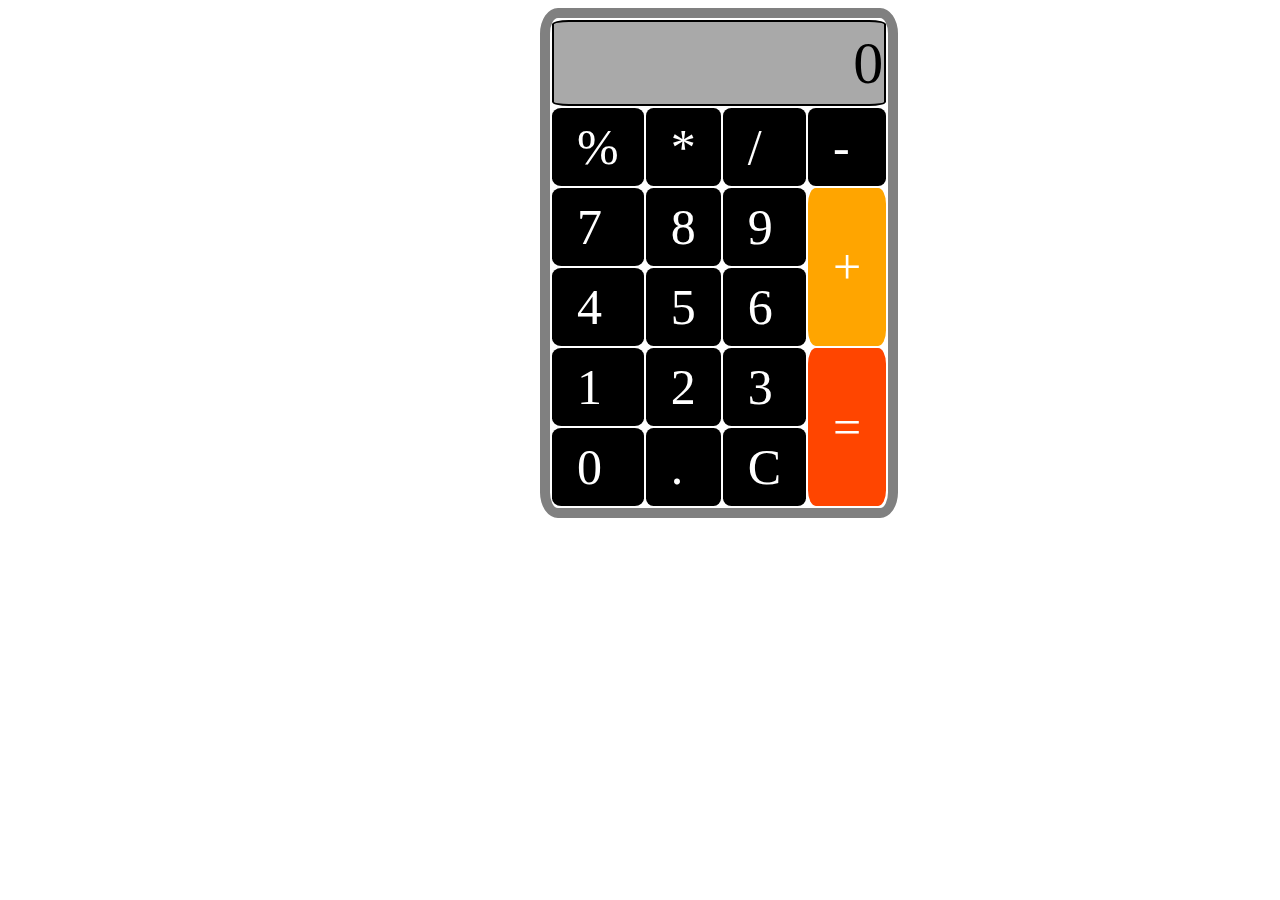
<file: Calculator_v1/index.html>
<!DOCTYPE html>
<html lang="en">
<head>
    <meta charset="UTF-8">
    <meta name="viewport" content="width=device-width, initial-scale=1.0">
    <meta http-equiv="X-UA-Compatible" content="ie=edge">
    <link rel="stylesheet" href="style.css">
    <title>Calculator</title>
</head>
<body>

<div id="calculatorMainDiv">
    <table id = "calcTable">
        <tr>
            <td id ="display" colspan="4" >0</td>
        </tr>
        <tr>
            <td id="percent" class = "calcButtons">%</td>
            <td id="multiplication" class = "calcButtons">*</td>
            <td id="division" class = "calcButtons">/</td>
            <td id="subtract" class ="calcButtons" >-</td>
        </tr>
        <tr>
            <td id="7" class = "numButton">7</td>
            <td id="8" class = "numButton">8</td>
            <td id="9" class = "numButton">9</td>
            <td id="add" class = "calcButtons" rowspan="2">+</td>
        </tr> 
        <tr> 
            <td id="4" class = "numButton">4</td>
            <td id="5" class = "numButton">5</td>
            <td id="6" class = "numButton">6</td>
            
        </tr> 
        <tr> 
            <td id="1" class = "numButton">1</td>
            <td id="2" class = "numButton">2</td>
            <td id="3" class = "numButton">3</td>
            <td id ="equals" class="calcButtons" rowspan="2">=</td>
        </tr>
        <tr> 
            <td id="0" class = "numButton">0</td>
            <td id="decimal" class = "calcButtons" >.</td>
            <td id="Clear" class = "calcButtons" >C</td>
        </tr>
    </table>
</div>
    
<script src="script.js"></script>
</body>
</html>
</file>
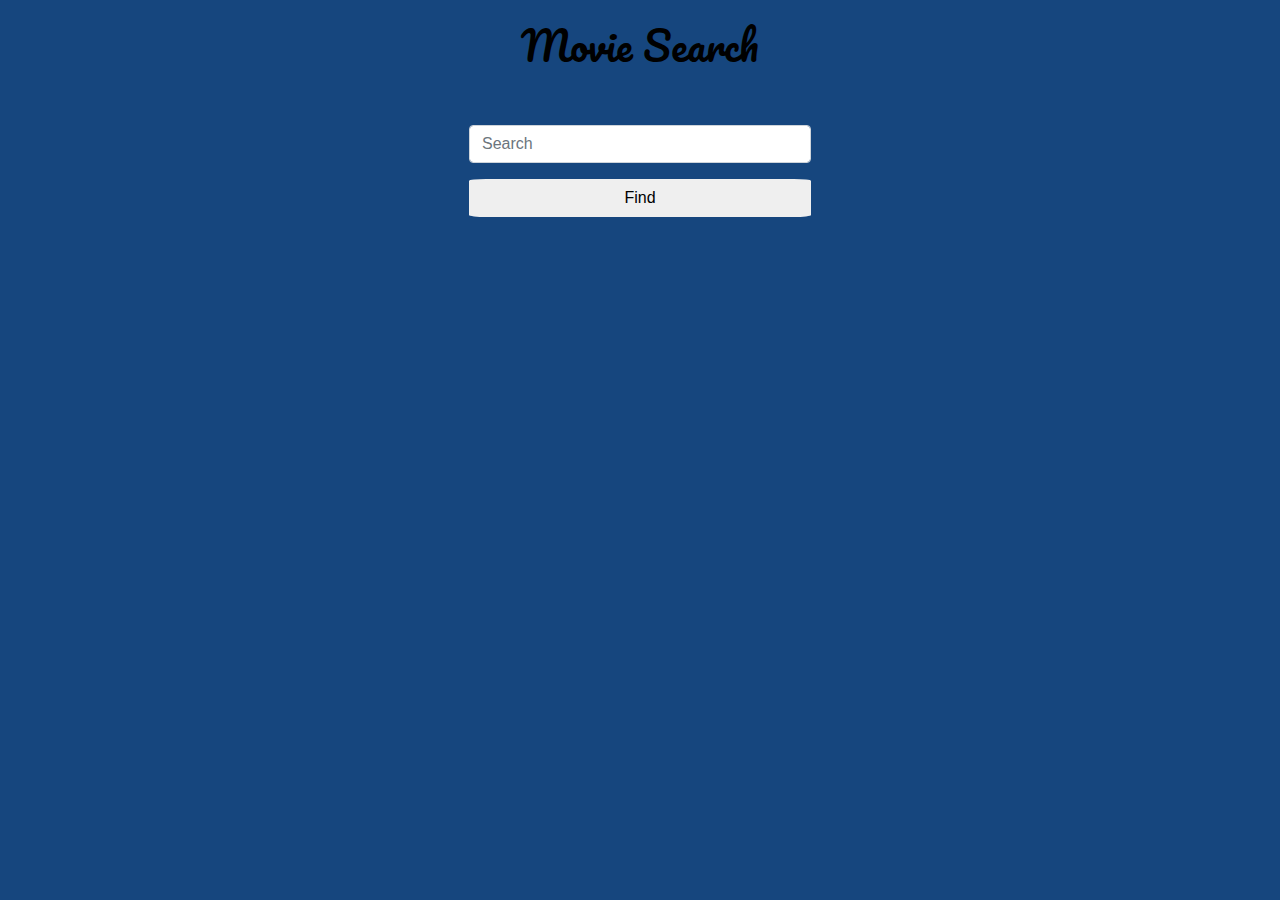
<file: MovieAPI/index.html>
<!DOCTYPE html>
<html lang="en">
<head>
    <meta charset="UTF-8">
    <meta name="viewport" content="width=device-width, initial-scale=1.0">
    <meta http-equiv="X-UA-Compatible" content="ie=edge">
    <link rel="stylesheet" href="https://stackpath.bootstrapcdn.com/bootstrap/4.1.3/css/bootstrap.min.css">
    <link rel="stylesheet" href="style.css">
    <link href="https://fonts.googleapis.com/css?family=Pacifico" rel="stylesheet">
    <title>Movie Search</title>
</head>
<body>
    <div id="wrapper">
        <h1><button id="headerButton">Movie Search</button></h1>
        <div id="formDiv" class="container">
            <div class="row">
                <div id="center">
                        <div role="alert" id="alert">
                        </div>
                    <form action="#" method="get">
                            <div class="form-group">
                                <input type="text" name="movieName" id="movieName" class="form-control" placeholder="Search">
                            </div>
                            <div class="form-group">
                                <input type="submit" value="Find" id="submitButton" class="btn btn-block">
                            </div>
                    </form>
                </div>
            </div>
        </div>
        <div id="listDiv">

        </div>
    </div>

    

    
    <script src="script.js"></script>
</body>
</html>
</file>
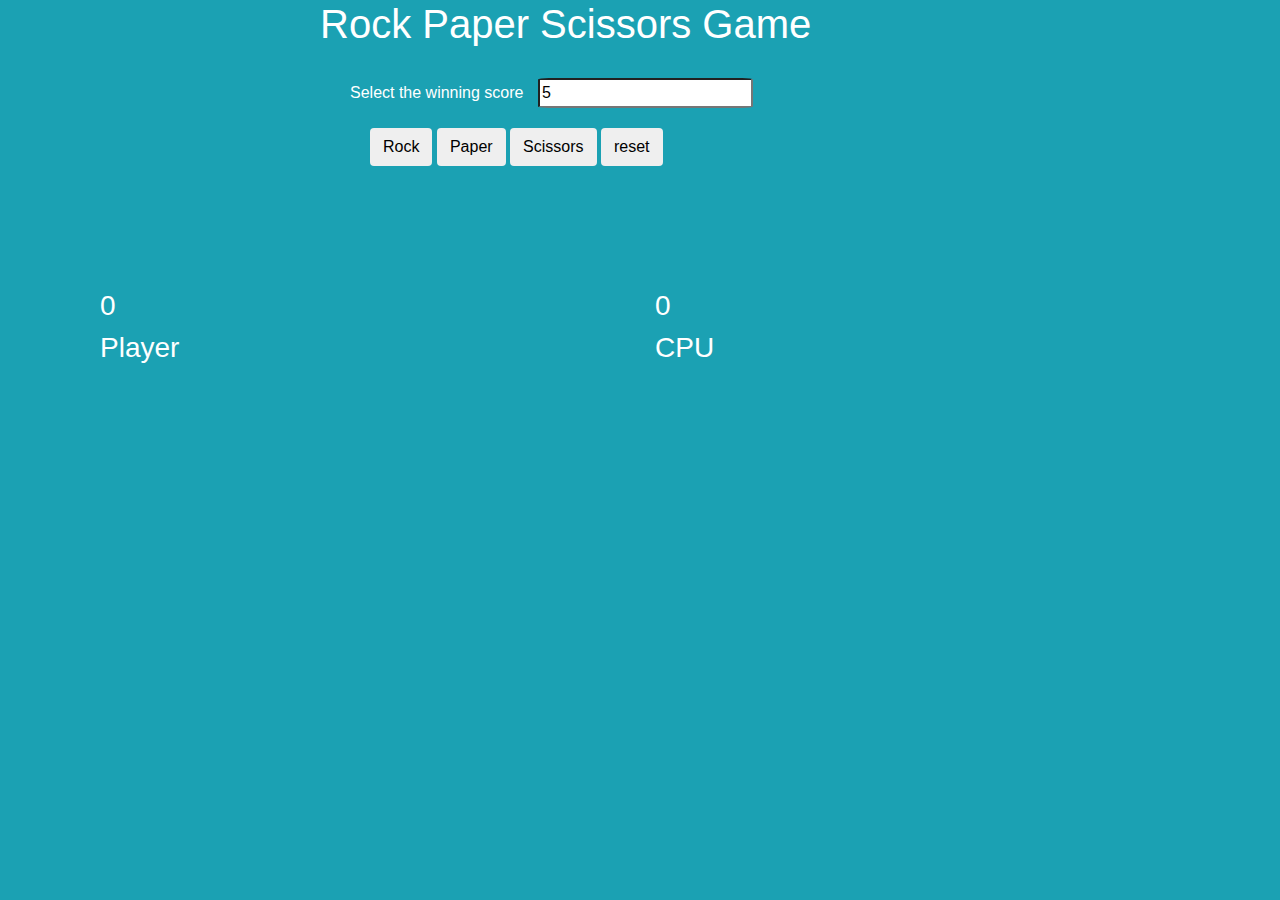
<file: RockPaperScissors/index.html>
<!DOCTYPE html>
<html>
<head>
    <meta charset="utf-8" />
    <meta http-equiv="X-UA-Compatible" content="IE=edge">
    <title>Rock Paper Scissors Game</title>
    <meta name="viewport" content="width=device-width, initial-scale=1">
    <link rel="stylesheet" href="https://stackpath.bootstrapcdn.com/bootstrap/4.1.3/css/bootstrap.min.css">
    <link rel="stylesheet" type="text/css" media="screen" href="style.css" />
</head>
<body>
    
    <h1 id = "title">Rock Paper Scissors Game</h1>

    <div id="game">
        <div id="playingTill">
            <span>Select the winning score</span> <input type="number" name="winScore" id="winScore" value=5>
        </div>

        <div id ="playerMoves">
            <button class="btn" id ="Rock">Rock</button>
            <button class="btn" id ="Paper">Paper</button>
            <button class="btn" id ="Scissors">Scissors</button>
            <button class="btn" id="reset">reset</button>
        </div>
    </div>


    <div class="container">
        <div class="row">

            <div class="col" id = "displayPlayerMove">

            </div>

            <div class="col" id="displayCpuMove">
                
            </div>

        </div>
    </div>

    <div class="container">
        <div class="row">
            <div class="col" id="displayResult">

                <h1 class="empty" id = "displayResultText"></h1>

                <div class="container">
                        <div class="row">
                            <div class="col" id="playerDiv">
                                <h3 id = "playerScore">0</h3>
                                <h3>Player </h3>
                            </div>


                            <div class="col" id="cpuDiv">
                                <h3 id = "cpuScore">0</h3>
                                <h3>CPU</h3>
                            </div>
                    </div>
                </div>
            </div>
        </div>
    </div>
    

</body>
<script src="script.js"></script>
</html>
</file>
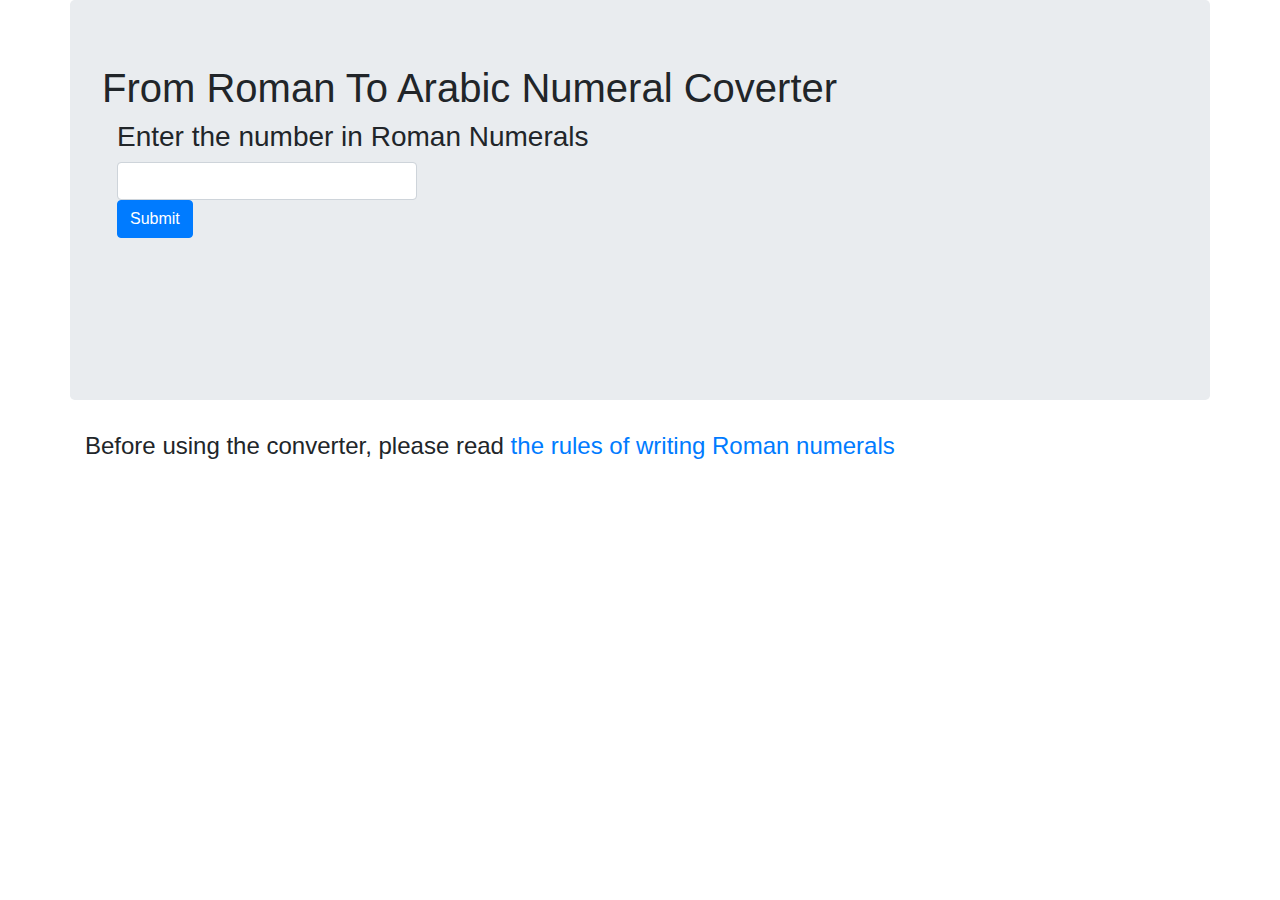
<file: RomanNumeralConverter/index.html>
<!DOCTYPE html>
<html lang="en">
<head>
    <meta charset="UTF-8">
    <meta name="viewport" content="width=device-width, initial-scale=1.0">
    <meta http-equiv="X-UA-Compatible" content="ie=edge">
    <link rel="stylesheet" href="style.css">
    <link rel="stylesheet" href="https://stackpath.bootstrapcdn.com/bootstrap/4.1.3/css/bootstrap.min.css">
    <title>Document</title>
</head>
<body id="bootstrap-overrides">

    <div class="container jumbotron" id="mainDiv">
        <h1>From Roman To Arabic Numeral Coverter</h1>

        <div class="container">
            <h3>Enter the number in Roman Numerals</h3>
            <input type="text" class="form-control" name="roman" id="roman">
            <button type="submit" id="submitBtn" class="btn btn-primary">Submit</button>
        </div>

        <div id="answer" class ="container">

        </div>

    </div>

    <div class="container">
        <h4>Before using the converter, please read <a href="http://sierra.nmsu.edu/morandi/coursematerials/RomanNumerals.html" target="_blank">the rules of writing Roman numerals</a></h4>
    </div>
    
</body>

<script src="script.js"></script>
</html>
</file>
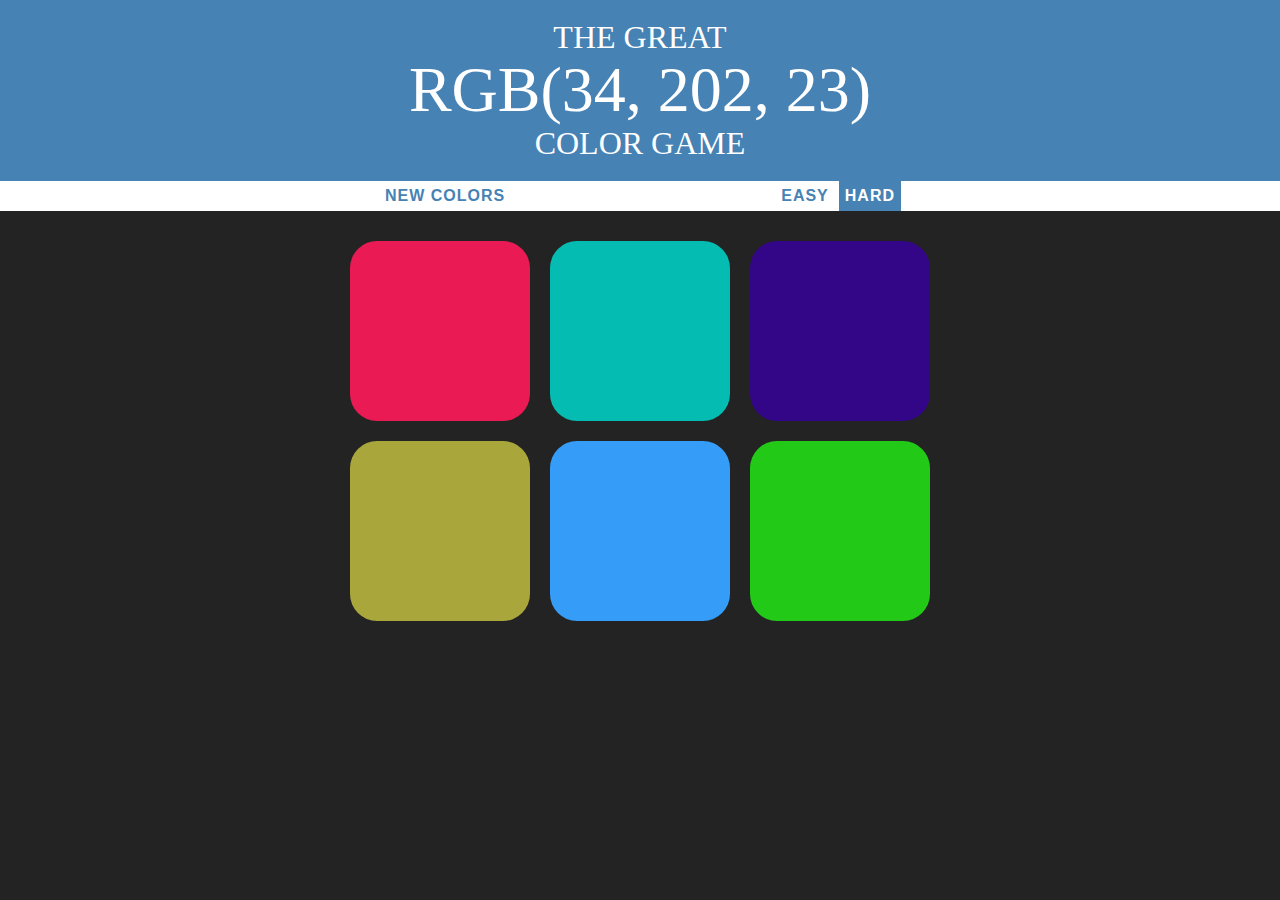
<file: ColorGameProject/colorGame.html>
<!DOCTYPE html>
<html>
<head>
	<title>Color Game</title>
	<link rel="stylesheet" type="text/css" href="colorGame.css">
</head>
<body>
<h1>The Great 
	<br>
	<span id="colorDisplay">RGB</span> 
	<br>
	Color Game
</h1>

<div id="stripe">
	<button id="reset">New Colors</button>
	<span id="message"></span>
	<button class="mode">Easy</button>
	<button class="mode selected">Hard</button>
</div>

<div id="container">
<div class="square"></div>
<div class="square"></div>
<div class="square"></div>
<div class="square"></div>
<div class="square"></div>
<div class="square"></div>
</div>

<script type="text/javascript" src="colorGame.js"></script>
</body>
</html>
</file>
<file: Calculator_v1/style.css>
#calculatorMainDiv{
    height: 300px;
    width: 200px;
    margin: 0 auto;
}

#calcTable{
    border: 10px solid gray;
    border-radius: 5%;
}

.numButton{
    padding: 10px;
    padding-left: 25px;
    padding-right: 25px;
    background:black;
    color:white;
    border-radius: 10%;
    font-size: 50px;
}

.calcButtons{
    padding: 10px;
    padding-left: 25px;
    padding-right: 25px;
    background:black;
    color:white;
    border-radius: 10%;
    font-size: 50px;
}

#add{
    background: orange;
}
#equals{
    background: orangered;
}

#display{
    height: 80px;
    /* width: auto; */
    border-radius: 5%;
    background: darkgray;
    border: 2px solid black;
    font-size: 60px;
    text-align: right;
}
</file>
<file: MovieAPI/style.css>
.movieList li{
    list-style-type: none;
    margin-top: 10px;
}

#wrapper {
    text-align: center;
}
#formDiv {
    display: inline-block;
    margin-top: 20px;
}

#listDiv{
    margin-top: 30px;
}

.movieList{
    margin-top: 20px;
    color: white;
    display: inline-block;
    margin-left: 10px;
    margin-right: 10px;
    
}
#headerButton{
    margin-top:20px;
    background:transparent;
    border:none;
    font-family: 'Pacifico', cursive;

}

#center{
    width: 30%; 
    margin: 25px auto;
}

body{
    background: rgb(22, 70, 126);
}

#submitButton{
    border-radius:5%;
}

a{
    color: white;
}

#imdbIcon{
    margin-right: 5px;
}
</file>
<file: RockPaperScissors/style.css>
body{
    background: rgb(27, 161, 179);
    color: white;
}
#title{
    margin: auto;
    width: 50%;
    padding-bottom: 20px;
}

#winScore{
    border-radius: 5%;
    margin-left: 10px;
}

#playerMoves{
    margin: 20px;
}

.empty{ 
    padding-bottom: 102px;
}

#game{
    margin: auto;
    width: 50%;
    padding-top: 10px;
    padding-left: 30px;
}

#displayResultText{
    margin: auto;
    width: 50%;
}
</file>
<file: ColorGameProject/colorGame.css>
body{
	background-color: #232323;
	margin: 0;
	font-family: "Montserrat", "Avenir";
}

.square {
	width: 30%;
	background: purple;
	padding-bottom: 30%;
	float: left;
	margin: 1.66%;
	border-radius: 15%;
	transition: background 0.6s;
	-webkit-transition: background 0.6s;
	-moz-transition: background 0.6s;
}

#container {
	margin: 20px auto;
	max-width: 600px;
}

h1 {
	color: white;
	font-weight: normal;
	line-height: 1.1;
	text-align: center;
	background: steelblue;
	margin: 0;
	text-transform: uppercase;
	padding: 20px 0;
}

#colorDisplay {
	font-size: 200%;
}

#message {
	display: inline-block;
	width: 20%;
}

#stripe {
	background: white;
	height:30px;
	text-align: center;
}

.selected {
	color: white;
	background: steelblue;
}

button {
	border: none;
	background: none;
	text-transform: uppercase;
	height: 100%;
	font-weight: 700;
	color: steelblue;
	letter-spacing: 1px;
	font-size: inherit;
	transition: all 0.3s;
	-webkit-transition: all 0.3s;
	-moz-transition: all 0.3s;
	outline: none;
}

button:hover {
	color: white;
	background: steelblue;
}
</file>
<file: RomanNumeralConverter/style.css>
#roman{
    width: 300px;
}

/* #bootstrap-overrides{
    background: black;
} */

#mainDiv{
    height:400px;
}
</file>
